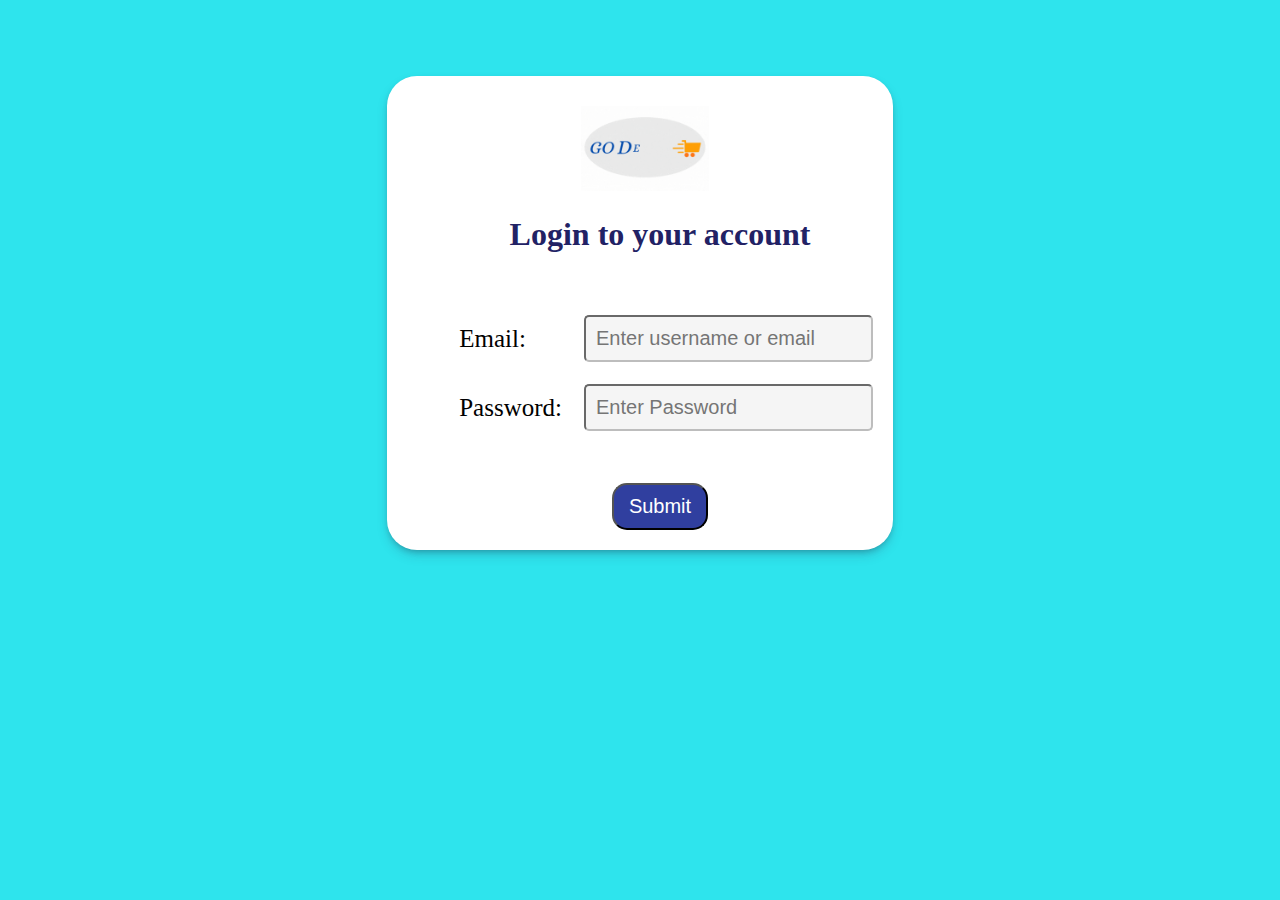
<file: html files/login.html>
<!DOCTYPE html>
<html lang="en">
<head>
    <meta charset="UTF-8">
    <meta http-equiv="X-UA-Compatible" content="IE=edge">
    <meta name="viewport" content="width=device-width, initial-scale=1.0">
    <title>Login </title>
    <link rel="icon" type="image/x-icon" href="/images/favicon.ico">
    <link rel="stylesheet" href="/css files/login.css">
</head>
<body>
    <div id="cont">

        <div id="logo">
            <img src="/images/GO DECOR (1).gif" alt="">
        </div>
        <h1>Login to your account</h1>
        <form autocomplete="on">
            <table>
                <tr>
                    <td><label for="email">Email:</label></td>
                    <td> <input type="email" placeholder="Enter username or email" id="email"></td>
                   
                </tr>

                <tr>
                    <td><label for="Password">Password:</label></td>
                    <td><input type="password" placeholder="Enter Password" id="password"></td>
                
                   
                </tr>
            </table>

            <input type="submit" id="submit">
            
        </form>
    </div>
</body>

<script src="/script/login.js"></script>
</html>
</file>
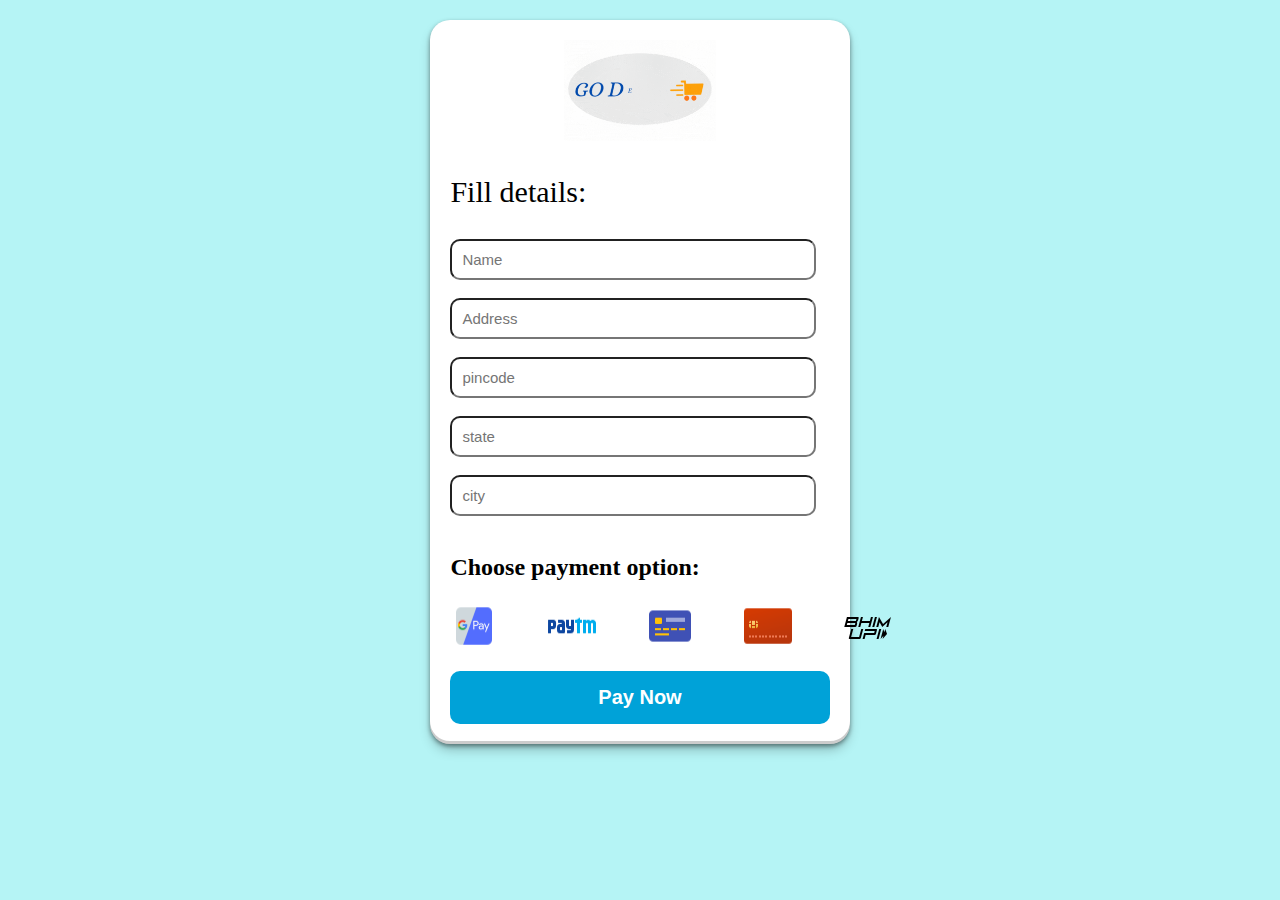
<file: html files/paymentPage.html>
<!DOCTYPE html>
<html lang="en">
<head>
    <meta charset="UTF-8">
    <meta http-equiv="X-UA-Compatible" content="IE=edge">
    <meta name="viewport" content="width=device-width, initial-scale=1.0">
    <title>PaymentPage</title>
    <link rel="icon" type="image/x-icon" href="/images/favicon.ico">
    <link rel="stylesheet" href="/css files/paymentPage.css">

</head>
<body>
    <div id="cont">
        <div id="logo">
            <img src="/images/GO DECOR (1).gif" alt="">
        </div>
   
        <p>Fill details:</p>
        <input type="text" placeholder="Name"><br><br>
        <input type="text" placeholder="Address"><br><br>
        <input type="text" placeholder="pincode"><br><br>
        <input type="text" placeholder="state"><br><br>
        <input type="text" placeholder="city"><br><br>


        <h2>Choose payment option:</h2>

        <div id="payment">
            <img src="/images/icons8-google-pay-india-48.png" alt="">
            <img src="/images/icons8-paytm-48.png" alt="">
            <img src="/images/icons8-debit-card-48.png" alt="">
            <img src="/images/icons8-credit-card-48.png" alt="">
            <img src="/images/icons8-bhim-upi-50.png" alt="">
        </div>
        <input type="submit" value="Pay Now">
    </div>
</body>
</html>
</file>
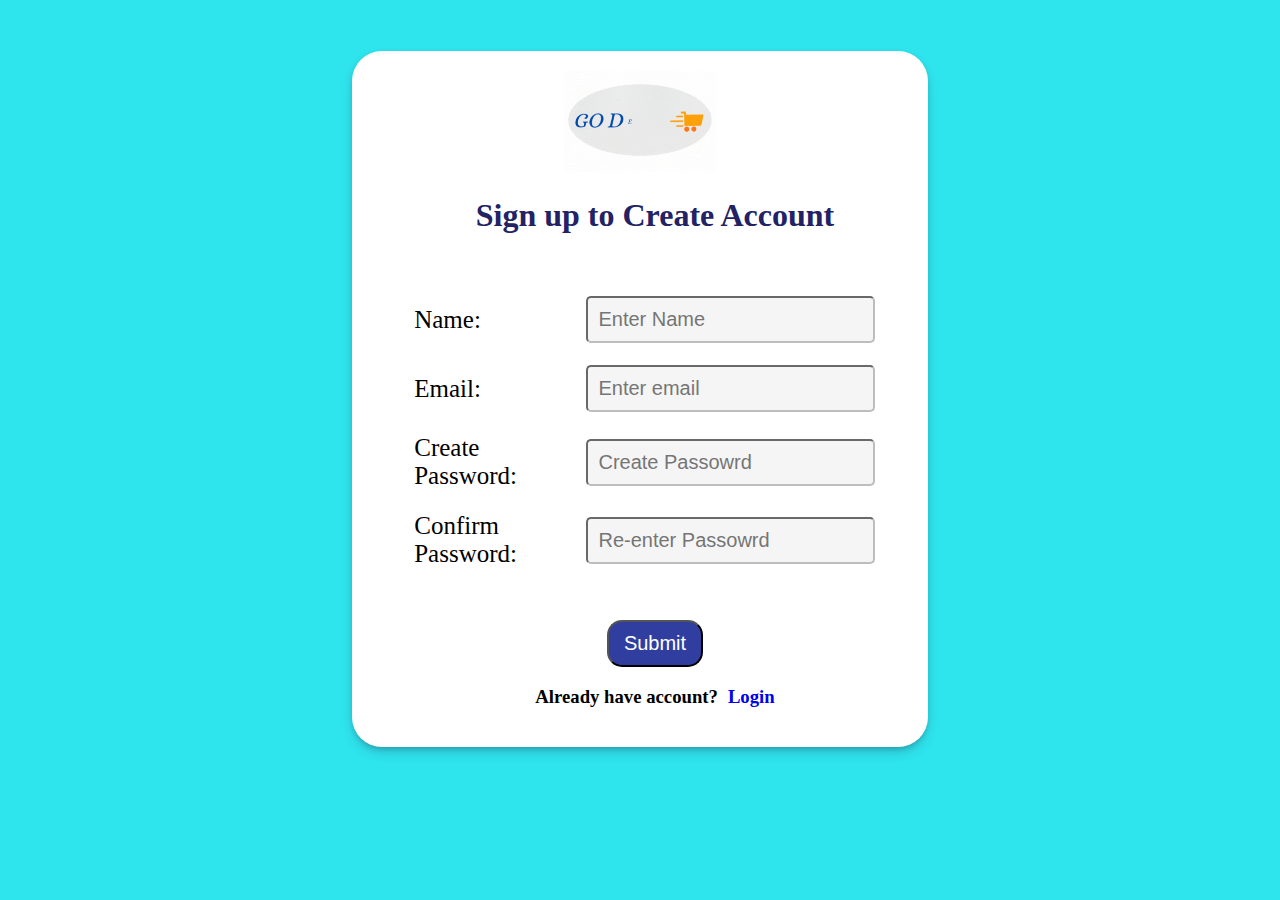
<file: html files/signup.html>
<!DOCTYPE html>
<html lang="en">
<head>
    <meta charset="UTF-8">
    <meta http-equiv="X-UA-Compatible" content="IE=edge">
    <meta name="viewport" content="width=device-width, initial-scale=1.0">
    <title>Sign up</title>
    <link rel="icon" type="image/x-icon" href="/images/favicon.ico">
    <link rel="stylesheet" href="/css files/signup.css">
</head>
<body>
    
    <div id="cont">
        <div id="logo">
            <img src="/images/GO DECOR (1).gif" alt="logo" >
        </div>
        <h1>Sign up to Create Account</h1>

        <form action="/html files/login.html" method="post">
        <table>
        <tr>
        <td><label for="Name">Name:</label></td>
        <td><input type="text" placeholder="Enter Name" id="name"></td>
       </tr>

       <tr>
        <td><label for="email">Email:</label></td>
        <td> <input type="email" placeholder="Enter email" id="email"></td>
       </tr>

       <tr>
        <td>
            <label for="CreatePassword">Create Password:</label>
        </td>
        <td>
            <input type="password" placeholder="Create Passowrd" id="password">
        </td>
       </tr>

       <tr>
        <td><label for="Re-EnterPassword">Confirm Password:</label></td>
        <td><input type="password" placeholder="Re-enter Passowrd" id="confirmPassword"></td>
       </tr>
       </table>
           <input type="submit" id="submit">
        </form>

        <h3>Already have account?<a href="/html files/login.html"><span>Login</span> </a></h3>
           </div>
</body>

<script src="/script/signup.js"></script>
</html>
</file>
<file: css files/login.css>
body{
    background-color: rgb(46, 228, 237);
}

#cont{
    width: 40%;
    margin: auto;
    margin-top: 6%;
    box-shadow: rgba(50, 50, 93, 0.25) 0px 6px 12px -2px, rgba(0, 0, 0, 0.3) 0px 3px 7px -3px;
    padding: 30px 20px 20px 60px;
    background-color: white;
    border-radius: 30px;
    box-sizing: border-box;
}

#cont h1{
    text-align: center;
    margin-bottom: 50px;
    color: rgb(34, 34, 101);
}

#logo{
    margin: auto;
    text-align: center;
}
#logo img {
    width: 30%;
    padding-right: 30px;
}

table{
    font-size: 25px;
}
td{
    padding: 10px;
}
table input{
    font-size: 20px;
    border-radius: 5px;
    padding: 10px;
    border-color: #BDBDBD;
    background-color: #F5F5F5;
}

#submit{
    margin: auto;
    display: block;
    font-size: 20px;
    margin-top: 40px;
    background-color: #303F9F;
    color: white;
    padding: 10px 15px 10px 15px;
    border-radius: 15px;

}
</file>
<file: css files/paymentPage.css>
body{
    background-color: #b5f4f5;
}

#cont{
    width: 30%;
    margin: auto;
    /* text-align: center; */
    padding: 20px;
    border-radius: 20px;
    margin-top: 20px;
    background-color: white;
    box-shadow: rgba(0, 0, 0, 0.4) 0px 2px 4px, rgba(0, 0, 0, 0.3) 0px 7px 13px -3px, rgba(0, 0, 0, 0.2) 0px -3px 0px inset;
}

#logo{
    text-align: center;
}

#logo img{
    width: 40%;
}

p{
    font-size: 30px ;
}

input{
    font-size: 15px;
    border-radius: 10px;
    padding: 10px;
    width: 90%;
}

#payment{
    display: flex;
    margin: auto;
    width: 100%;
    gap: 50px;

}

input[type='submit']{
    background-color: rgb(0, 162, 216);
    display: block;
    margin: auto;
    color: white;
    font-size: 20px;
    border: none;
    width: 100%;
    padding: 15px 20px 15px 20px;
    border-radius: 10px;
    font-weight: bold;
    cursor: pointer;
    margin-top: 20px;
}

input[type='submit']:hover{
    background-color:rgb(41, 95, 187) ;
}
</file>
<file: css files/signup.css>
body{
    background-color: rgb(46, 228, 237);
}

#cont{
    width: 40%;
    margin: auto;
    margin-top: 4%;
    box-shadow: rgba(50, 50, 93, 0.25) 0px 6px 12px -2px, rgba(0, 0, 0, 0.3) 0px 3px 7px -3px;
    padding: 20px 20px 20px 50px;
    background-color: white;
    border-radius: 30px;
}

#cont h1{
    text-align: center;
    margin-bottom: 50px;
    color: rgb(34, 34, 101);
}
#logo{
    margin: auto;
    text-align: center;
}
#logo img {
    width: 30%;
    padding-right: 30px;
}

table{
    font-size: 25px;
}
td{
    width: 30%;
    padding: 10px;
}
table input{
    font-size: 20px;
    border-radius: 5px;
    padding: 10px;
    border-color: #BDBDBD;
    background-color: #F5F5F5;
}

#submit{
    margin: auto;
    display: block;
    font-size: 20px;
    margin-top: 40px;
    background-color: #303F9F;
    color: white;
    padding: 10px 15px 10px 15px;
    border-radius: 15px;

}
h3{
    text-align: center;
}
h3 a{
    text-decoration: none;
    padding-left: 10px;
}
</file>
